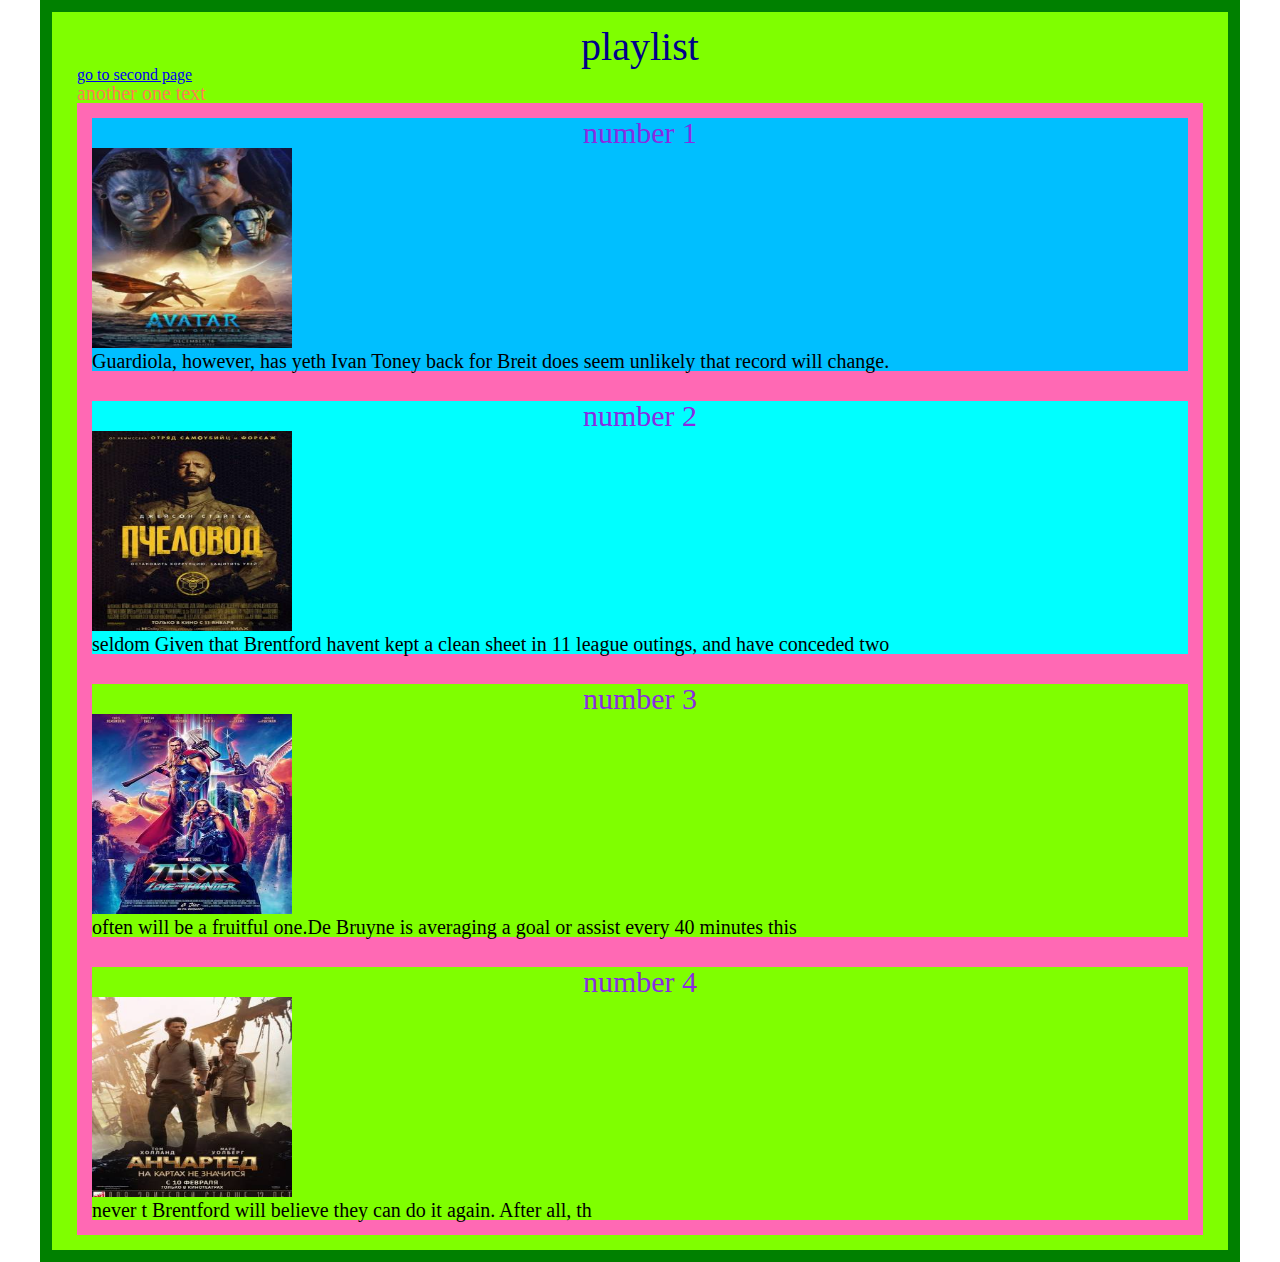
<file: index.html>
<!DOCTYPE html>
<html lang="en">
  <head>
    <meta charset="UTF-8">
    <link rel="stylesheet" href="css/styles.css">
    <title>ihn_hmw3_page1</title>
  </head>
  <body>
    <div class="container">
      <h1>playlist</h1>
      <a href="about.html" target="_blank">go to second page</a>
      <p id="scroll">another one text</p>
      <div class="whistle jelly">
        <h2>number 1</h2>
        <img src="img/pic1.jpg" alt="pic1" width="200" height="200">
        <p>
          Guardiola, however, has yeth Ivan Toney back for Breit does seem
          unlikely that record will change.
        </p>
      </div>
      <div class="whistle lemon">
        <h2>number 2</h2>
        <img src="img/pic2.jpg" alt="pic2" width="200" height="200">
        <p>
          seldom Given that Brentford havent kept a clean sheet in 11 league
          outings, and have conceded two
        </p>
      </div>
      <div class="whistle">
        <h2>number 3</h2>
        <img src="img/pic3.jpg" alt="pic3" width="200" height="200">
        <p>
          often will be a fruitful one.De Bruyne is averaging a goal or assist
          every 40 minutes this
        </p>
      </div>
      <div class="whistle">
        <h2>number 4</h2>
        <img src="img/pic4.jpg" alt="pic4" width="200" height="200">
        <p>
          never t Brentford will believe they can do it again. After all, th
        </p>
      </div>
    </div>
  </body>
</html>
</file>
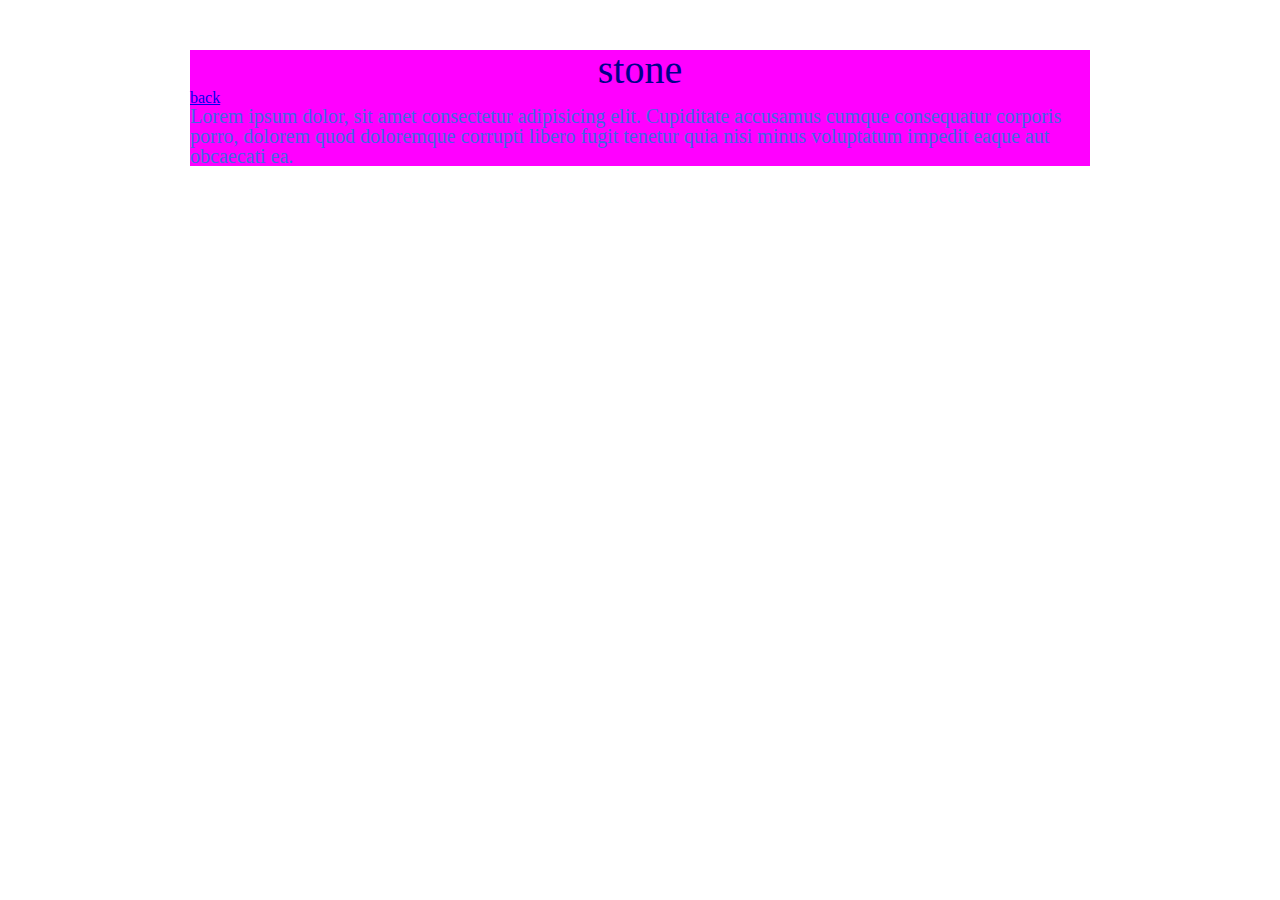
<file: about.html>
<!DOCTYPE html>
<html lang="en">
  <head>
    <meta charset="UTF-8">
    <link rel="stylesheet" href="css/styles.css">
    <title>ihn_hmw3_page2</title>
  </head>
  <body>
    <div class="dream">
      <h1>stone</h1>
      <a href="index.html" target="_parent">back</a>
      <p>
        Lorem ipsum dolor, sit amet consectetur adipisicing elit. Cupiditate
        accusamus cumque consequatur corporis porro, dolorem quod doloremque
        corrupti libero fugit tenetur quia nisi minus voluptatum impedit eaque
        aut obcaecati ea.
      </p>
    </div>
  </body>
</html>
</file>
<file: css/styles.css>
* {
    box-sizing: border-box;
}

html, body, div, span, applet, object, iframe,
h1, h2, h3, h4, h5, h6, p, blockquote, pre,
a, abbr, acronym, address, big, cite, code,
del, dfn, em, img, ins, kbd, q, s, samp,
small, strike, strong, sub, sup, tt, var,
b, u, i, center,
dl, dt, dd, ol, ul, li,
fieldset, form, label, legend,
table, caption, tbody, tfoot, thead, tr, th, td,
article, aside, canvas, details, embed, 
figure, figcaption, footer, header, hgroup, 
menu, nav, output, ruby, section, summary,
time, mark, audio, video {
	margin: 0;
	padding: 0;
	border: 0;
	font-size: 100%;
	font: inherit;
	vertical-align: baseline;
}

/* HTML5 display-role reset for older browsers */
article, aside, details, figcaption, figure, 
footer, header, hgroup, menu, nav, section {
	display: block;
}

body {
	line-height: 1;
}

ol, ul {
	list-style: none;
}

blockquote, q {
	quotes: none;
}

blockquote:before, blockquote:after,
q:before, q:after {
	content: '';
	content: none;
}

table {
	border-collapse: collapse;
	border-spacing: 0;
}

.container {
    width: 1200px;
    margin: 0 auto;
    padding: 15px 25px;
    border: 12px solid green;
    box-sizing: border-box;
    background-color: chartreuse;
}

h1 {
    color: darkblue;
    font-size: 40px;
    text-align: center;
}

h2 {
    font-size: 30px;
    text-align: center;
    color: blueviolet;
}

#scroll {
    color: coral;
}

.whistle {
    border: 15px solid hotpink;
    font-size: 15px;
}

.whistle.jelly {
    background-color: deepskyblue;
}

.whistle.lemon {
    background-color: cyan;
}

.dream {
    width: 900px;
    margin: 50px auto;
    box-sizing: border-box;
    background-color: magenta;
    color: royalblue;
}

p {
    font-size: 20px;
}
</file>
